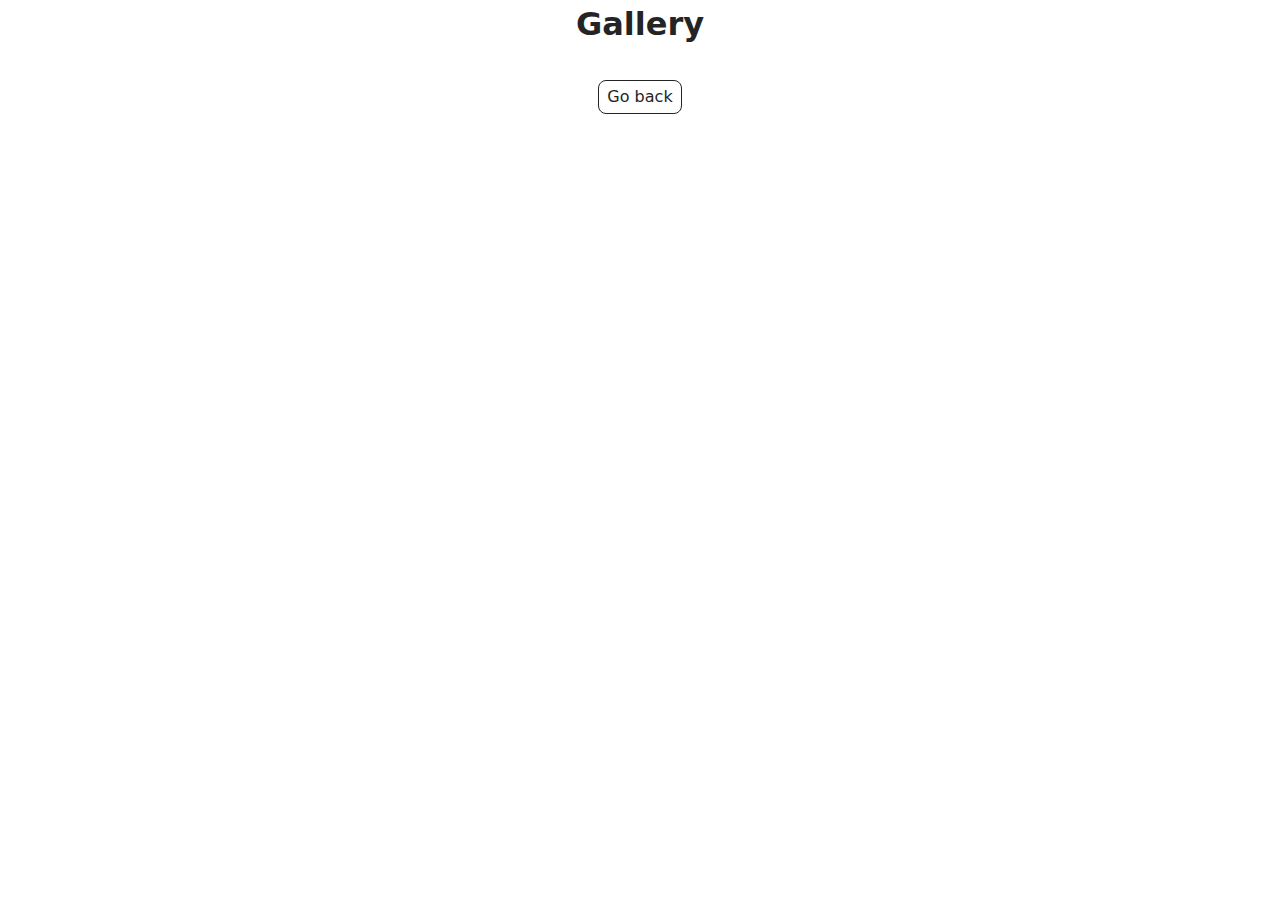
<file: src/1-gallery.html>
<!DOCTYPE html>
<html lang="en">
  <head>
    <meta charset="UTF-8" />
    <meta http-equiv="X-UA-Compatible" content="IE=edge" />
    <meta name="viewport" content="width=device-width, initial-scale=1.0" />
    <title>Gallery</title>
    <link rel="stylesheet" href="./css/styles.css" />
  </head>
  <body>
    <main>
      <div class="container">
        <h1 class="main-title">Gallery</h1>
        <a class="back-link" href="./index.html">Go back</a>
        <ul class="gallery"></ul>
      </div>
    </main>

    <script type="module" src="./js/1-gallery.js"></script>
  </body>
</html>
</file>
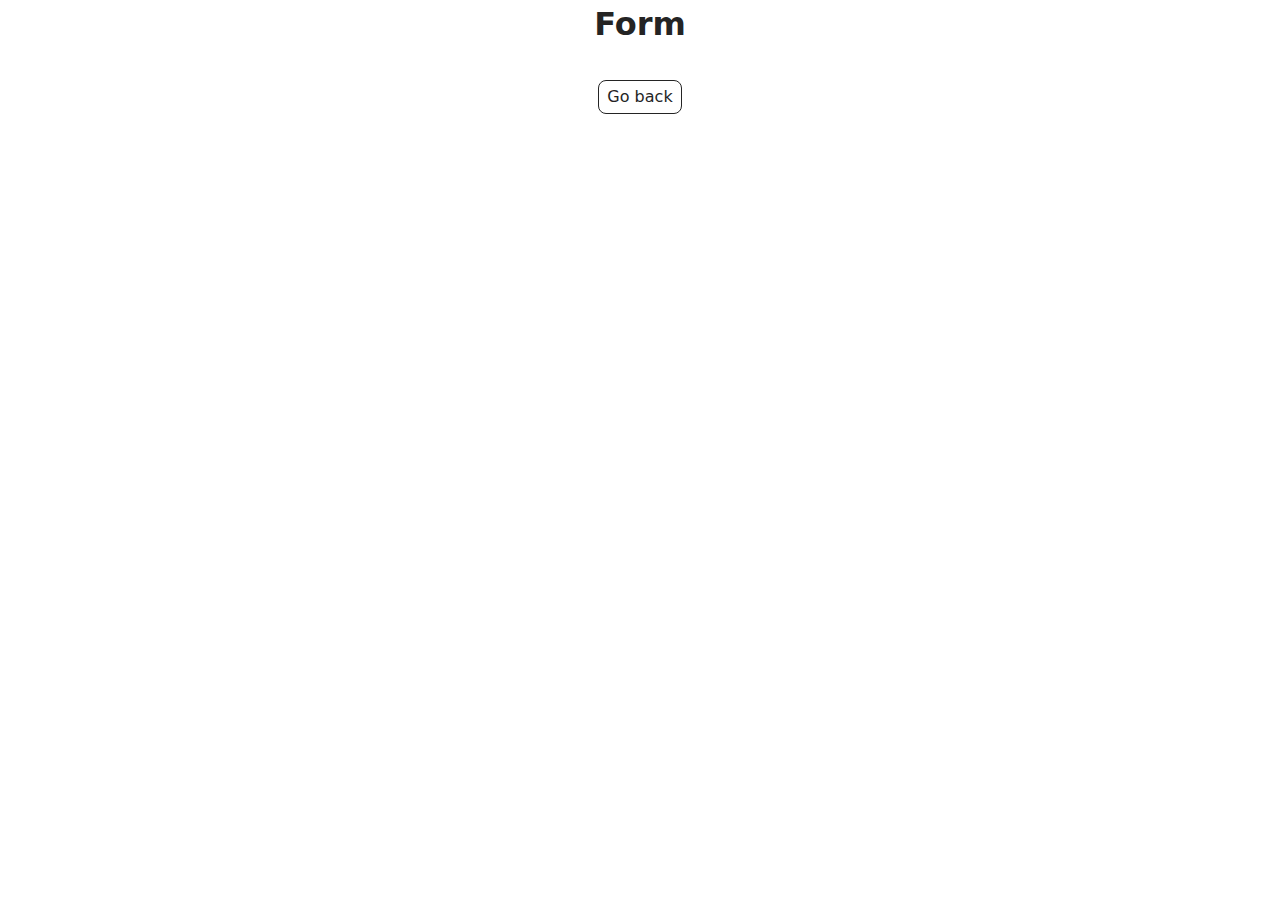
<file: src/2-form.html>
<!DOCTYPE html>
<html lang="en">
  <head>
    <meta charset="UTF-8" />
    <meta http-equiv="X-UA-Compatible" content="IE=edge" />
    <meta name="viewport" content="width=device-width, initial-scale=1.0" />
    <title>Form</title>
    <link rel="stylesheet" href="./css/styles.css" />
  </head>
  <body>
    <main>
      <div class="container">
        <h1 class="main-title">Form</h1>
        <a class="back-link" href="./index.html">Go back</a>
      </div>
    </main>
    <script src="./js/2-form.js"></script>
  </body>
</html>
</file>
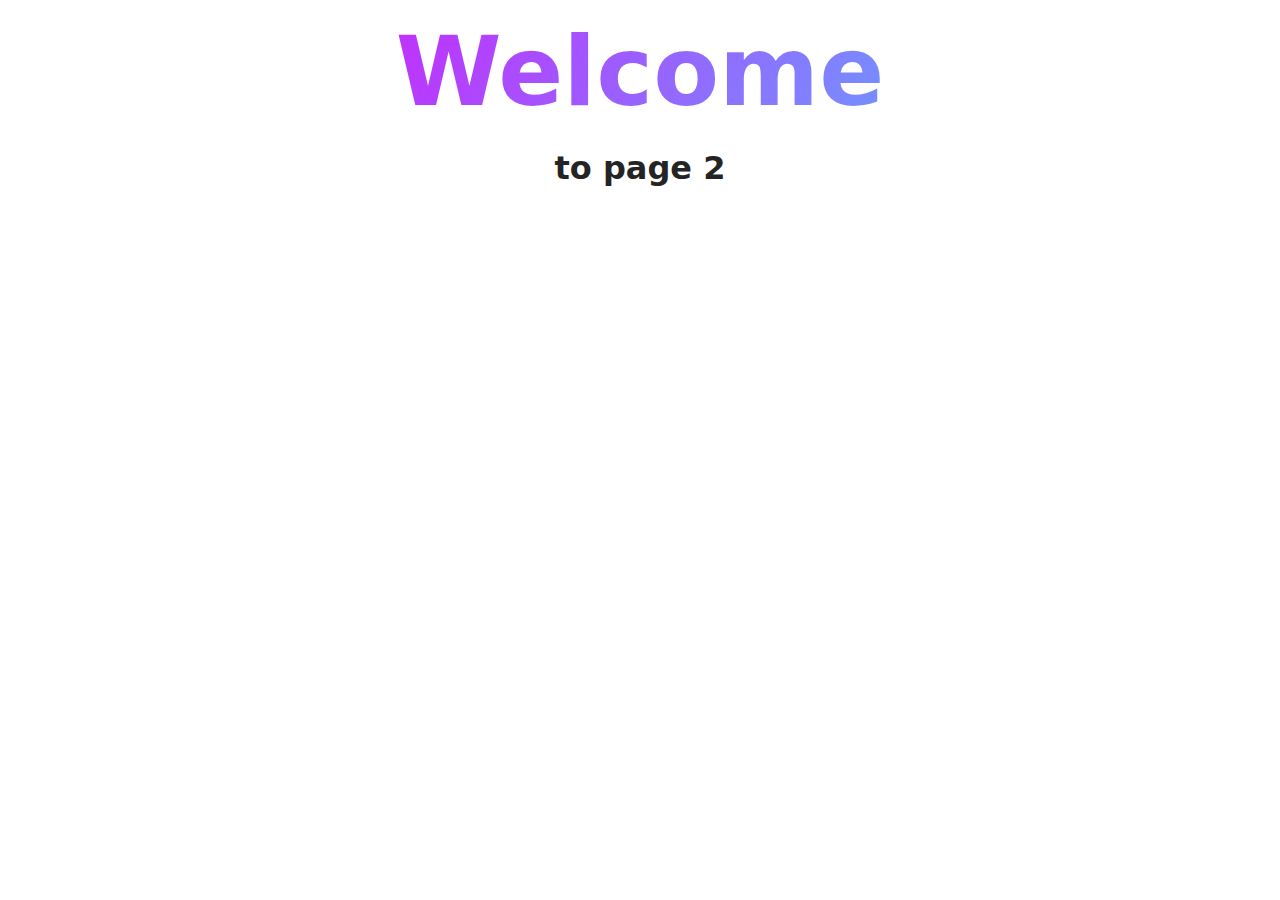
<file: src/page-2.html>
<!DOCTYPE html>
<html lang="en">
  <head>
    <meta charset="UTF-8" />
    <meta http-equiv="X-UA-Compatible" content="IE=edge" />
    <meta name="viewport" content="width=device-width, initial-scale=1.0" />
    <title>Page 2</title>
    <link rel="stylesheet" href="./css/styles.css" />
  </head>
  <body>
    <load
      src="./partials/header.html"
      icon-path="./img/sprite.svg#logo"
      highlight-act="active"
    />

    <main>
      <div class="container">
        <h1 class="main-title">
          <span class="main-title-gradient">Welcome</span> to page 2
        </h1>
        <load src="./partials/back-link.html" />
      </div>
    </main>

    <load src="./partials/footer.html" />
  </body>
</html>
</file>
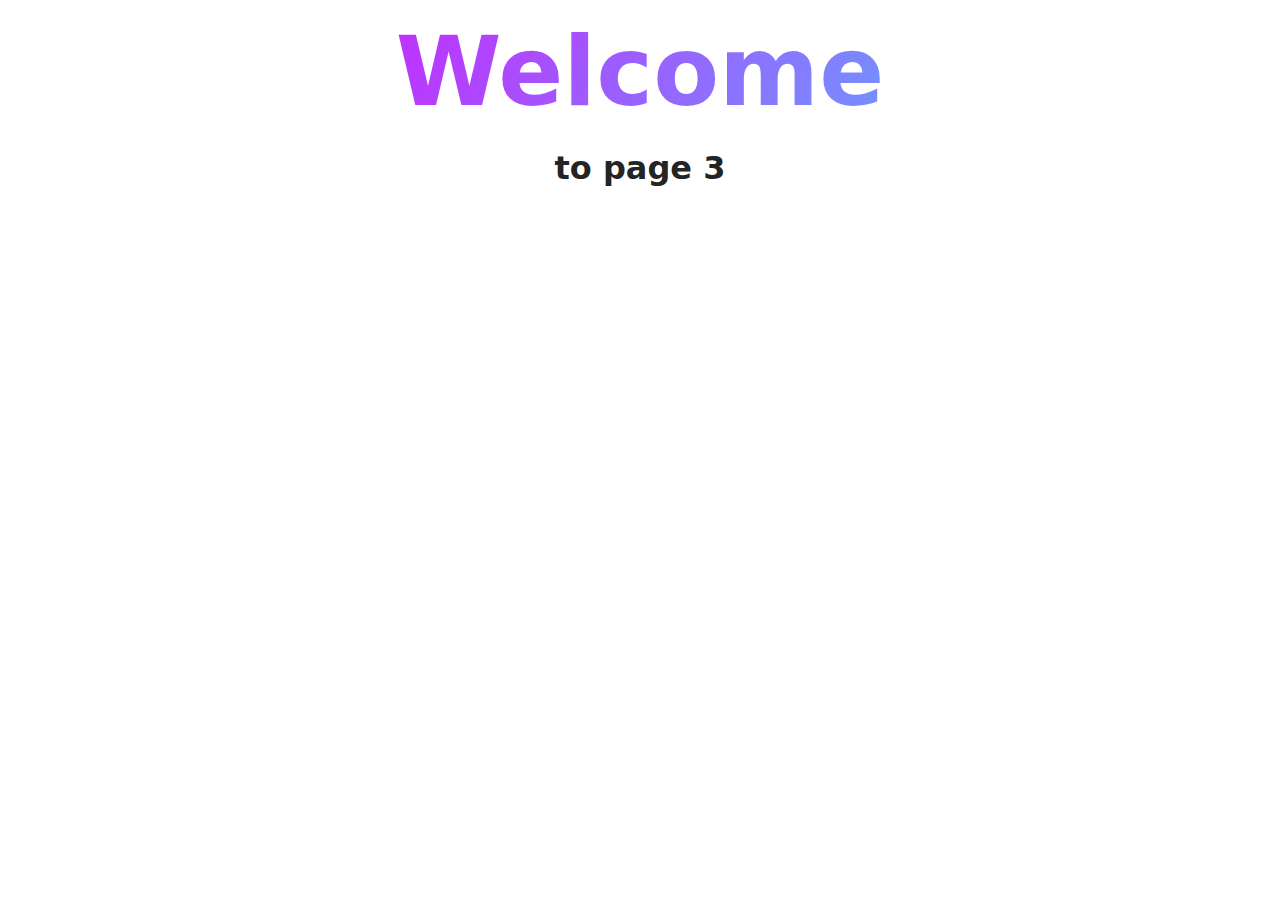
<file: src/page-3.html>
<!DOCTYPE html>
<html lang="en">
  <head>
    <meta charset="UTF-8" />
    <meta http-equiv="X-UA-Compatible" content="IE=edge" />
    <meta name="viewport" content="width=device-width, initial-scale=1.0" />
    <title>Page 3</title>
    <link rel="stylesheet" href="./css/styles.css" />
  </head>
  <body>
    <load
      src="./partials/header.html"
      icon-path="./img/sprite.svg#logo"
      highlight-curr="active"
    />

    <main>
      <div class="container">
        <h1 class="main-title">
          <span class="main-title-gradient">Welcome</span> to page 3
        </h1>
        <load src="./partials/back-link.html" />
      </div>
    </main>

    <load src="./partials/footer.html" />
  </body>
</html>
</file>
<file: src/css/styles.css>
/**
  |============================
  | include css partials with
  | default @import url()
  |============================
*/
/* Common styles */
@import url('./reset.css');
@import url('./base.css');
@import url('./container.css');
@import url('./animations.css');

/* Sections style */
@import url('./header.css');
@import url('./vite-promo.css');
@import url('./badges.css');
@import url('./back-link.css');
@import url('./footer.css');
</file>
